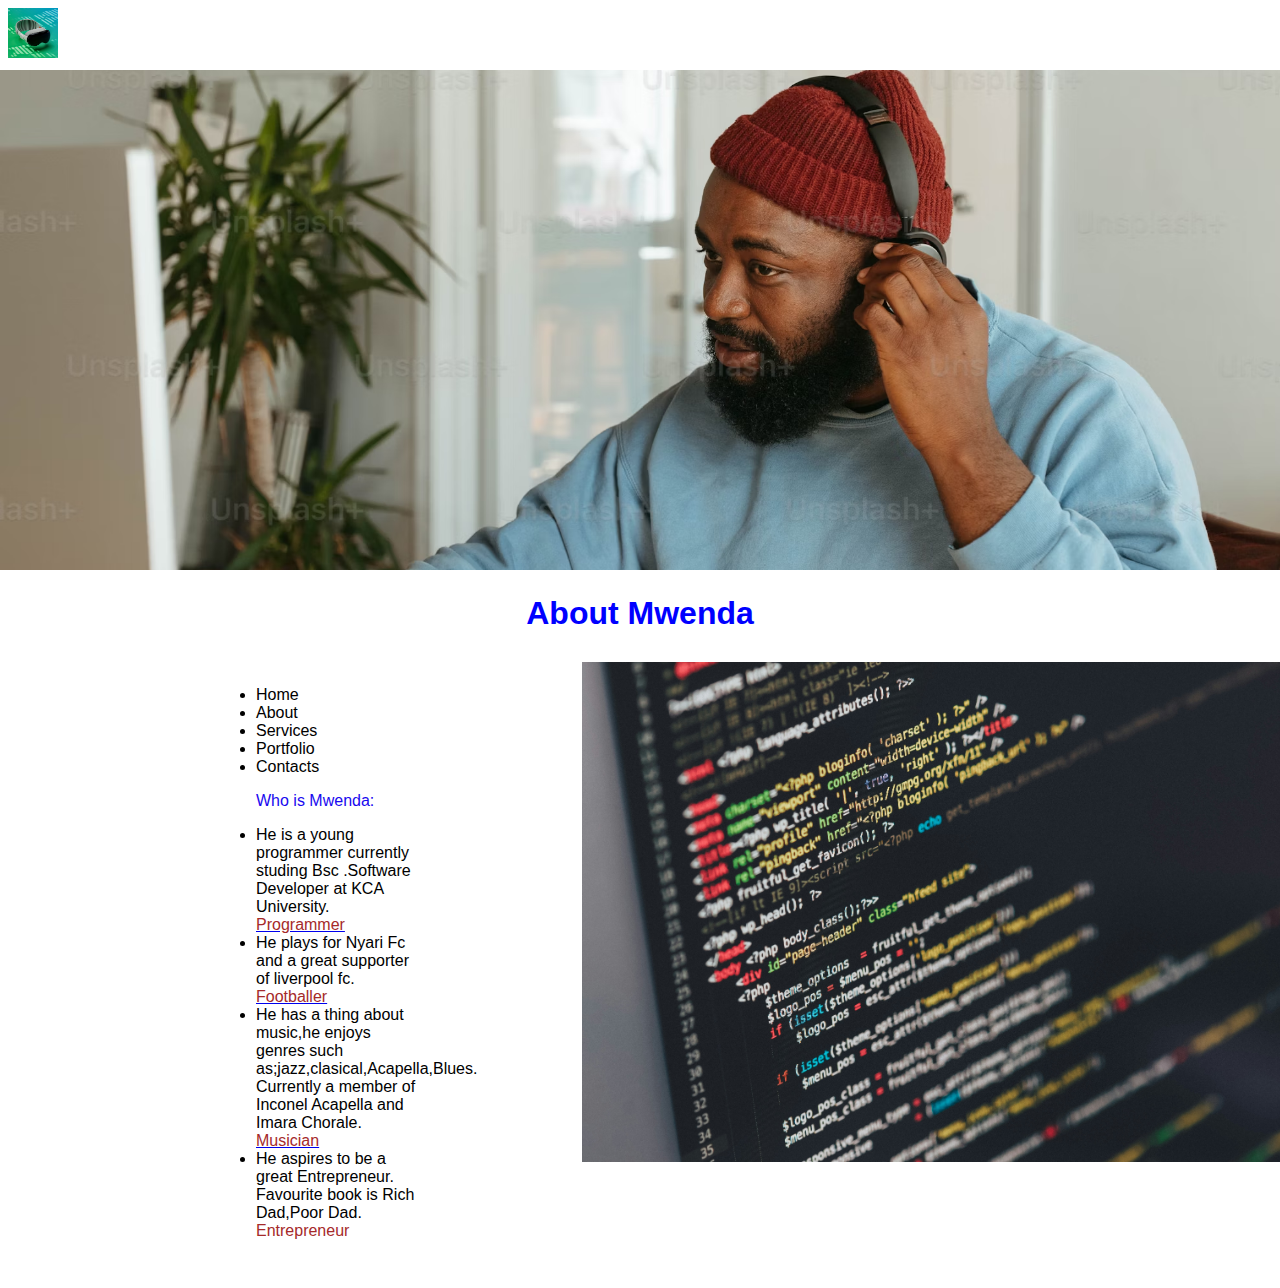
<file: index.html>
<!DOCTYPE html>
<html lang="en">


<head>
    <title>
        Collins Mwenda Kinyua
    </title>
    <link rel="stylesheet" href="style.css">
</head>

<body>
    <div id="navbar">
        <img id="logo" src="igor-omilaev-FbKlPT8pK3o-unsplash.jpg" alt="collins logo">
    </div>
    <img id="premium_photo" src="premium_photo.avif" alt="Banner" height="500px">
    <h1>
        About Mwenda
    </h1>
    <div id="about">
        <div id="content">
            <li>Home</li>
            <li>About</li>
            <li>Services</li>
            <li>Portfolio</li>
            <li>Contacts</li>


            <p>
               <span class="Mwenda"> Who is Mwenda:</span>
                <li>
                    He is a young programmer currently studing Bsc .Software Developer at KCA University.
                    <a href="https://github.com/CollinsKinyua/CollinsKinyua/tree/main" target="_blank">
                        <span class="menu">Programmer</span>
                    </a>
                </li>
                <li>
                    He plays for Nyari Fc and a great supporter of liverpool fc.
                    <a href="https://www.liverpoolfc.com/" target="_blank">
                        <span class="menu">Footballer</span>
                    </a>
                </li>
                <li>
                    He has a thing about music,he enjoys genres such as;jazz,clasical,Acapella,Blues.
                    Currently a member of Inconel Acapella and Imara Chorale.
                    <a href="https://www.youtube.com/results?search_query=inconel+acapella" target="_blank">
                        <span class="menu"> Musician</span>
                    </a>
                </li>
                <li>
                    He aspires to be a great Entrepreneur.
                    Favourite book is Rich Dad,Poor Dad.
                    <span class="menu">Entrepreneur</span>
                </li>
            </p>
        </div>

        <div id="maincontent">
           
            <div>
                <img id="codepic" src="ilya-pavlov-OqtafYT5kTw-unsplash.jpg" alt="second">
            </div>
        </div>

    </div>

    
</body>

</html>
</file>
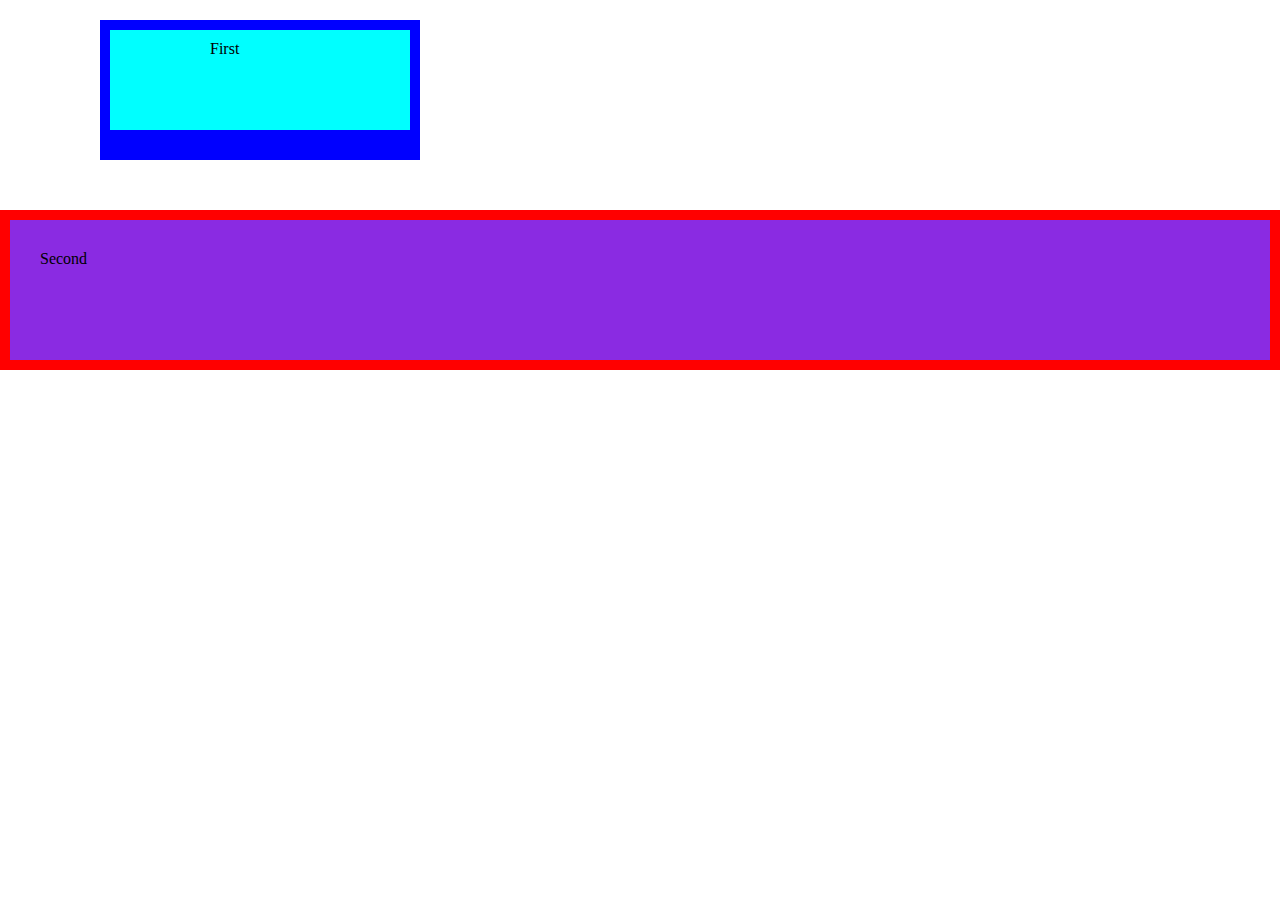
<file: boxmodel.html>
<!DOCTYPE html>
<html lang="en">
<head>
    <meta charset="UTF-8">
    <meta name="viewport" content="width=device-width, initial-scale=1.0">
    <title>CSS Box Model</title>
    <style>
        body{
            margin: 0%;
            padding: 0%;
        }
       .box-one{
        background-color: aqua;
        height: 80px;
        padding: 10px 100px;
        width: 100px;
        border: 10px solid blue;
        border-bottom-width: 30px;
        margin: 20px 30px 50px 100px;
       } 
       .box-two{
        background-color: blueviolet;
        height: 80px;
        padding: 30px;
        border: 10px solid red;
        margin: 20px auto 30px auto;
       }
    </style>
</head>
<body>
    <div class="box-one">First</div>
    <div class="box-two">Second</div>
</body>
</html>
</file>
<file: style.css>
body{
    margin: 0px;
    padding: 0px;
    font-family: sans-serif;
}
#navbar{
    padding: 8px;
    margin: 0px;
}
#logo{
    height: 50px;
}

#premium_photo{
    object-fit: cover;
    /* image stops streching. */
}

#about{
    display: flex;
    max-width: 800px;
    margin: 0% auto;
    padding: 8px;
}
.Mwenda{
    color: rgb(25, 9, 239);
    transition: 30ms;
}
#content{
    width: 20%;
    padding: 3% 2% 3% 2%;
    margin-top: 0%;
}
#maincontent{
    width: 100%;

}
#codepic{
    height: 500px;

    margin-left: 20%;
}
h1{
    text-align: center;
    color:blue;
}

#premium_photo{  
 width: 100%;
}

.menu{
    color: brown;
}
</file>
